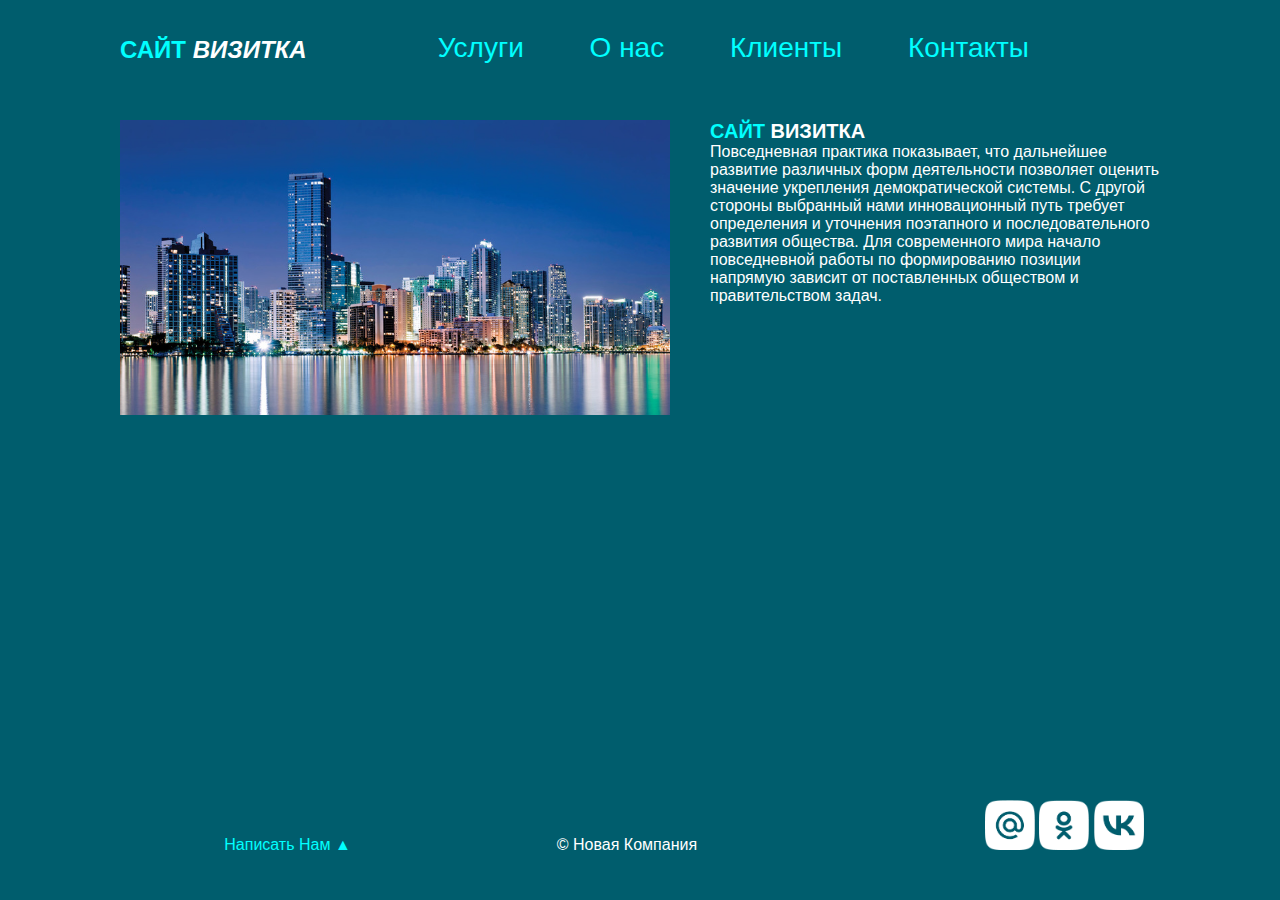
<file: index.html>
<!DOCTYPE html>
<html lang="ru">
<head>
    <link rel="stylesheet" href="style.css">
    <meta charset="UTF-8">
    <meta name="viewport" content="width=device-width, initial-scale=1.0">
    <title>Сайт</title>
</head>
<body>
    <div id="wrapper">
        <header class="clearfix">
            <a href="index.html" id="logo"> <span class="pink">Сайт</span> <i>визитка</i></a>
            <nav id="mainnav">
            <ul>
                <li><a href="uslugi.html">Услуги</a></li>
                <li><a href="onas.html">О нас</a></li>
                <li><a href="Klienti.html">Клиенты</a></li>
                <li><a href="Kontakti.html">Контакты</a></li>
            </ul>
        </nav>
        </header>
        <main>
            
            <img src="img/1.jpg" class="main_img-float" alt="gg">

            <h1><span class="pink">Сайт</span> Визитка</h1>
           <p>Повседневная практика показывает, что дальнейшее развитие различных форм деятельности позволяет оценить значение укрепления демократической системы. С другой стороны выбранный нами инновационный путь требует определения и уточнения поэтапного и последовательного развития общества. Для современного мира начало повседневной работы по формированию позиции напрямую зависит от поставленных обществом и правительством задач.</p>
        </main>
    </div>
    <footer>
        <p class="footer-block"> <a href="form.html"> Написать нам &#9650</a></p>
         <p class="footer-block">&copy; Новая компания</p>

         <div class="footer-Kartinki">

            <a href="https://mail.ru/" target="_blank"> <img src="img/mailru.png"  alt="mail" class="footer-img" ></a>

            <a href="https://ok.ru/" target="_blank"> <img src="img/ok.png" alt="ok" class="footer-img"></a>

            <a href="https://m.vk.com/" target="_blank"> <img src="img/vk.png" alt="vk" class="footer-img"></a>

         </div>
    </footer>
</body>
</html>
</file>
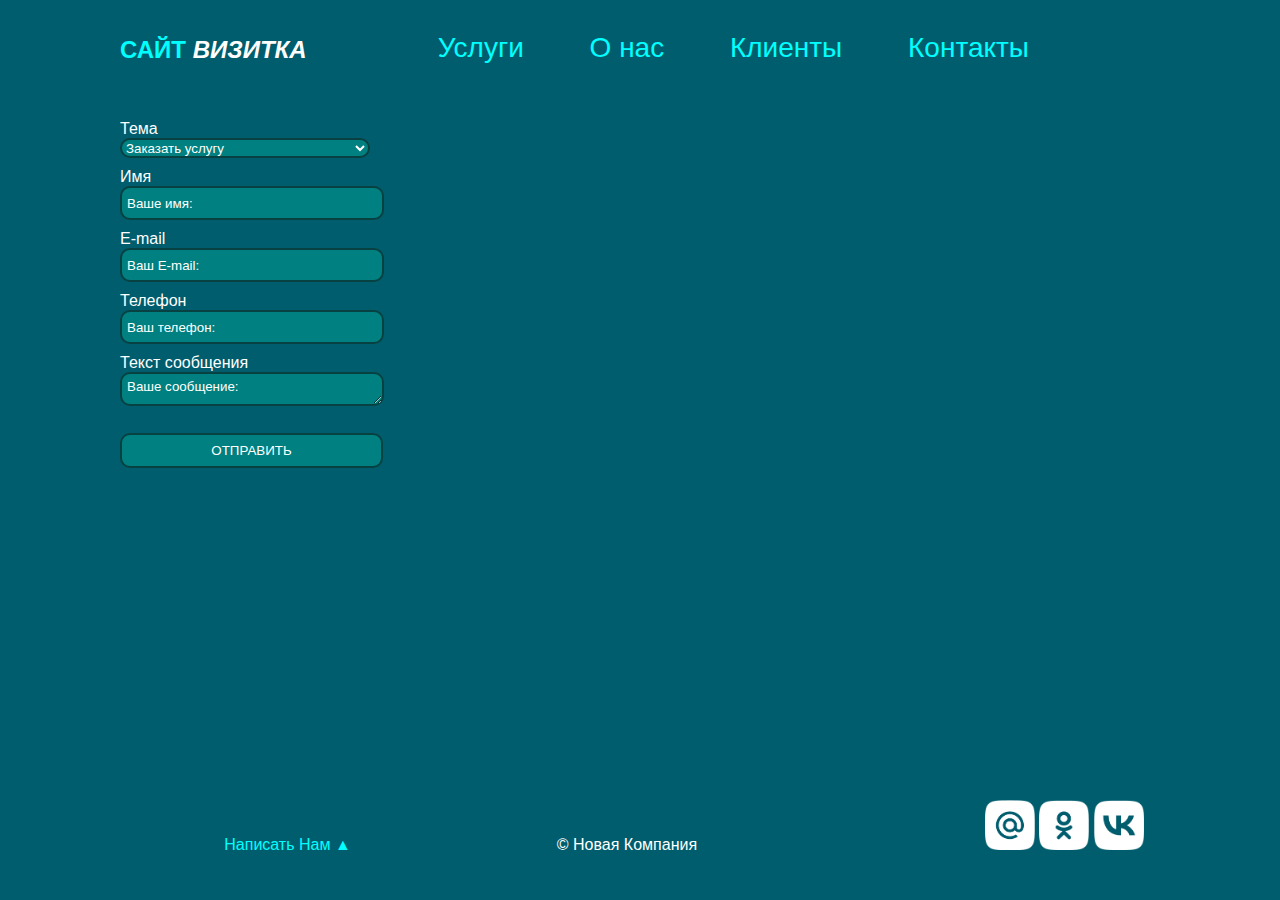
<file: form.html>
<!DOCTYPE html>
<html lang="ru">
<head>
    <link rel="stylesheet" href="style.css">
    <meta charset="UTF-8">
    <meta name="viewport" content="width=device-width, initial-scale=1.0">
    <title>Форма</title>
</head>
<body>
    <div id="wrapper">
        <header class="clearfix">
            <a href="index.html" id="logo"> <span class="pink">Сайт</span> <i>визитка</i></a>
            <nav id="mainnav">
            <ul>
                <li><a href="uslugi.html">Услуги</a></li>
                <li><a href="onas.html" >О нас</a></li>
                <li><a href="Klienti.html">Клиенты</a></li>
                <li><a href="Kontakti.html">Контакты</a></li>
            </ul>
        </nav>
        </header>
        <main>
                <form id="contact-form">
                    <div class="form_item">
                        <label for="name">Тема</label><br>
                        <select name="topic" id="topic">
                            <option value="1">Заказать услугу</option>
                            <option value="2">Оставить отзыв/замечание</option>
                            <option value="3">Предложить сотрудничество</option>
                            <option value="4">Другое</option>
                        </select>
                    </div>
                    <div class="form_item">
                        <label for="name">Имя</label><br>
                        <label name="name" id="name" type="text">
                    </div>
                    <div class="form_item">
                        <input type="text" placeholder="Ваше имя:" required>
                    </div>
                    <div class="form_item">
                        <label for="name">E-mail</label><br>
                        <label name="name" id="name" type="text">
                    </div>
                    <div class="form_item">
                        <input type="email" placeholder="Ваш E-mail:" required>
                    </div>

                    <div class="form_item">
                        <label for="name">Телефон</label><br>
                        <label name="name" id="name" type="tel">
                    </div>
                    <div class="form_item">
                        <input type="tel" placeholder="Ваш телефон:" required>
                    </div>

                    <div class="form_item">
                        <label for="name">Текст сообщения</label><br>
                     <textarea class="msg" placeholder="Ваше сообщение:" required></textarea>
                    </div>

                    <button type="submit" id="Knopka" >Отправить</button>
                </form>
            </main>

            </form>
        </main>
    </div>
    <footer>
        <p class="footer-block"> <a href="form.html"> Написать нам &#9650</a></p>
         <p class="footer-block">&copy; Новая компания</p>

         <div class="footer-Kartinki">

            <a href="https://mail.ru/" target="_blank"> <img src="img/mailru.png"  alt="mail" class="footer-img" ></a>

            <a href="https://ok.ru/" target="_blank"> <img src="img/ok.png" alt="ok" class="footer-img"></a>

            <a href="https://m.vk.com/" target="_blank"> <img src="img/vk.png" alt="vk" class="footer-img"></a>

         </div>
    </footer>
</body>
</html>
</file>
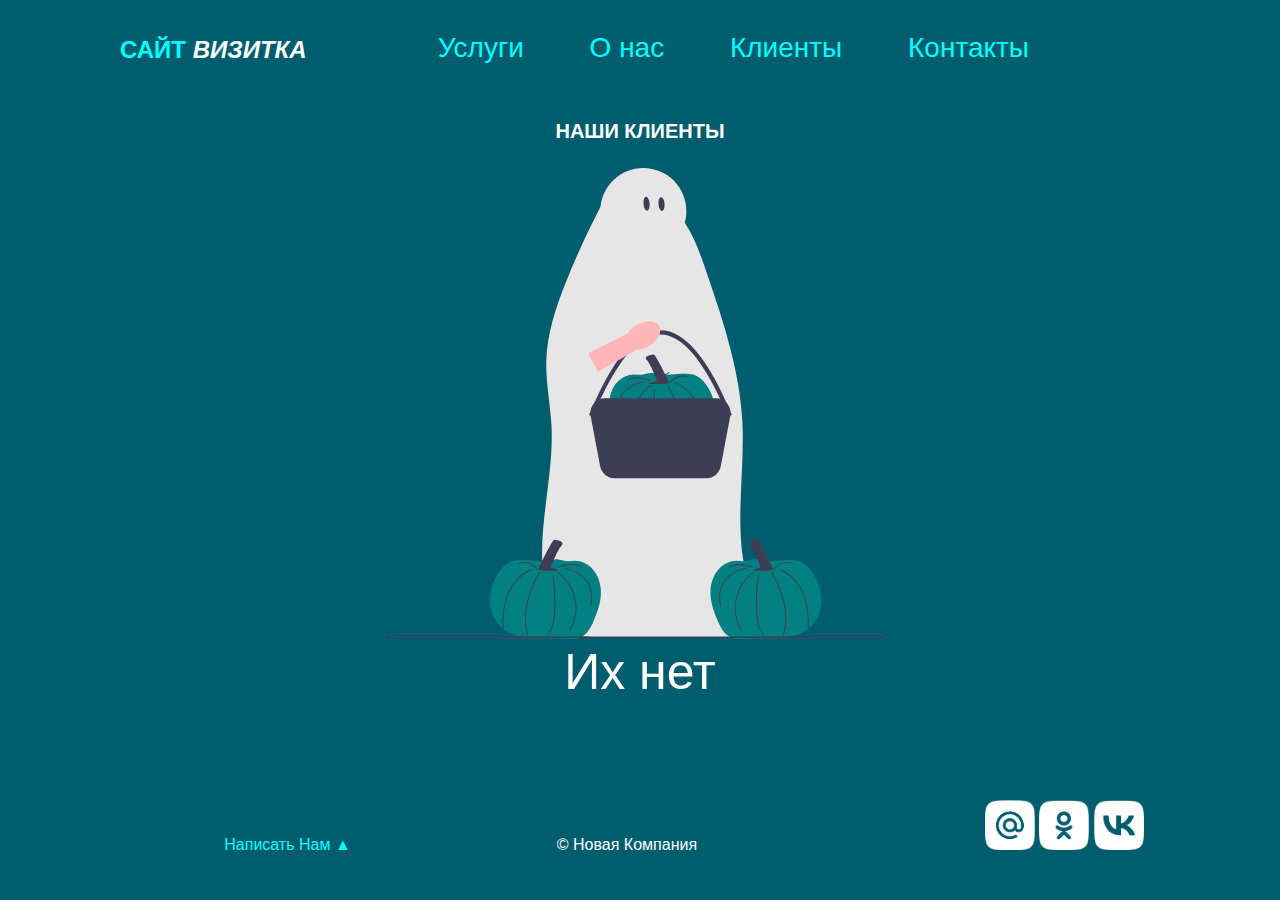
<file: Klienti.html>
<!DOCTYPE html>
<html lang="ru">
<head>
    <link rel="stylesheet" href="style.css">
    <meta charset="UTF-8">
    <meta name="viewport" content="width=device-width, initial-scale=1.0">
    <title>Клиенты</title>
</head>
<body>
    <div id="wrapper">
        <header class="clearfix">
            <a href="index.html" id="logo"> <span class="pink">Сайт</span> <i>визитка</i></a>
            <nav id="mainnav">
            <ul>
                <li><a href="uslugi.html">Услуги</a></li>
                <li><a href="onas.html" >О нас</a></li>
                <li><a class="active" href="Klienti.html">Клиенты</a></li>
                <li><a href="Kontakti.html">Контакты</a></li>
            </ul>
        </nav>
        </header>
        <main class="info">
            <h1 class="Klienti-shapca">Наши клиенты</h1>
        <a href="#"><img src="img/undraw_halloween_re_2kq1.svg" class="info-img-Klienti" alt="kk"></a>

        <p class="info-text-Klienti">Их нет</p>
        </main>
    </div>
    <footer>
        <p class="footer-block"> <a href="form.html"> Написать нам &#9650</a></p>
         <p class="footer-block">&copy; Новая компания</p>

         <div class="footer-Kartinki">

            <a href="https://mail.ru/" target="_blank"> <img src="img/mailru.png"  alt="mail" class="footer-img" ></a>

            <a href="https://ok.ru/" target="_blank"> <img src="img/ok.png" alt="ok" class="footer-img"></a>

            <a href="https://m.vk.com/" target="_blank"> <img src="img/vk.png" alt="vk" class="footer-img"></a>

         </div>
    </footer>
</body>
</html>
</file>
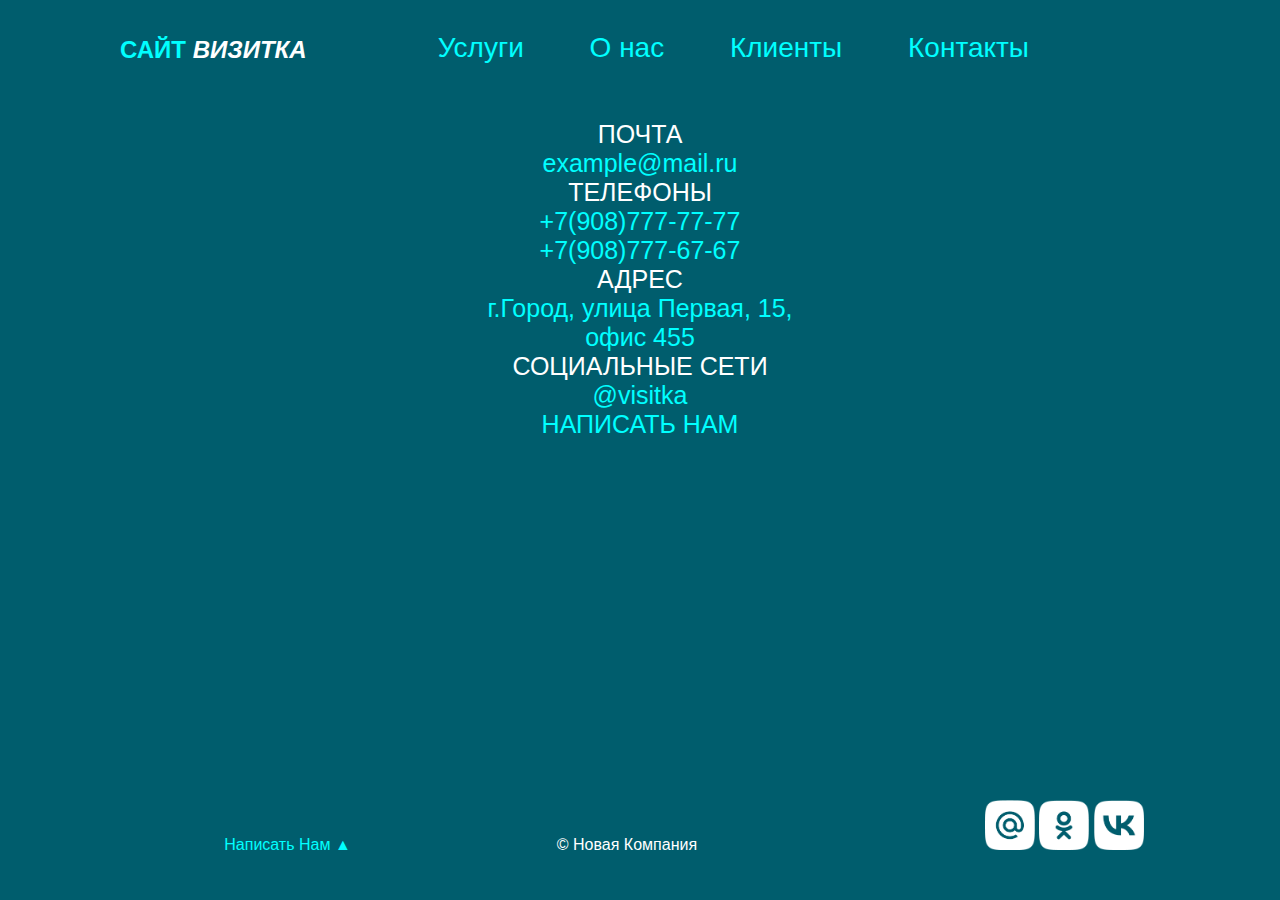
<file: Kontakti.html>
<!DOCTYPE html>
<html lang="ru">
<head>
    <link rel="stylesheet" href="style.css">
    <meta charset="UTF-8">
    <meta name="viewport" content="width=device-width, initial-scale=1.0">
    <title>Контакты</title>
</head>
<body>
    <div id="wrapper">
        <header class="clearfix">
            <a href="index.html" id="logo"> <span class="pink">Сайт</span> <i>визитка</i></a>
            <nav id="mainnav">
            <ul>
                <li><a href="uslugi.html">Услуги</a></li>
                <li><a href="onas.html">О нас</a></li>
                <li><a href="Klienti.html">Клиенты</a></li>
                <li><a class="active" href="Kontakti.html" >Контакты</a></li>
            </ul>
        </nav>
        </header>
        <main class="text">
            <p> ПОЧТА <br>
            <span class="pink">example@mail.ru</span>  <br> </p>
            <p> ТЕЛЕФОНЫ <br> 
            <span class="pink">+7(908)777-77-77</span> <br> 
            <span class="pink">+7(908)777-67-67</span> <br> </p>
            АДРЕС <br> 
            <span class="pink">г.Город, улица Первая, 15, <br> 
            офис 455 </span><br> 
            СОЦИАЛЬНЫЕ СЕТИ <br> 
            <span class="pink">@visitka</span> <br> 
            <a href="form.html">НАПИСАТЬ НАМ</a></p>
        </main>
    </div>
    <footer>
        <p class="footer-block"> <a href="form.html"> Написать нам &#9650</a></p>
         <p class="footer-block">&copy; Новая компания</p>

         <div class="footer-Kartinki">

            <a href="https://mail.ru/" target="_blank"> <img src="img/mailru.png"  alt="mail" class="footer-img" ></a>

            <a href="https://ok.ru/" target="_blank"> <img src="img/ok.png" alt="ok" class="footer-img"></a>

            <a href="https://m.vk.com/" target="_blank"> <img src="img/vk.png" alt="vk" class="footer-img"></a>

         </div>
    </footer>
</body>
</html>
</file>
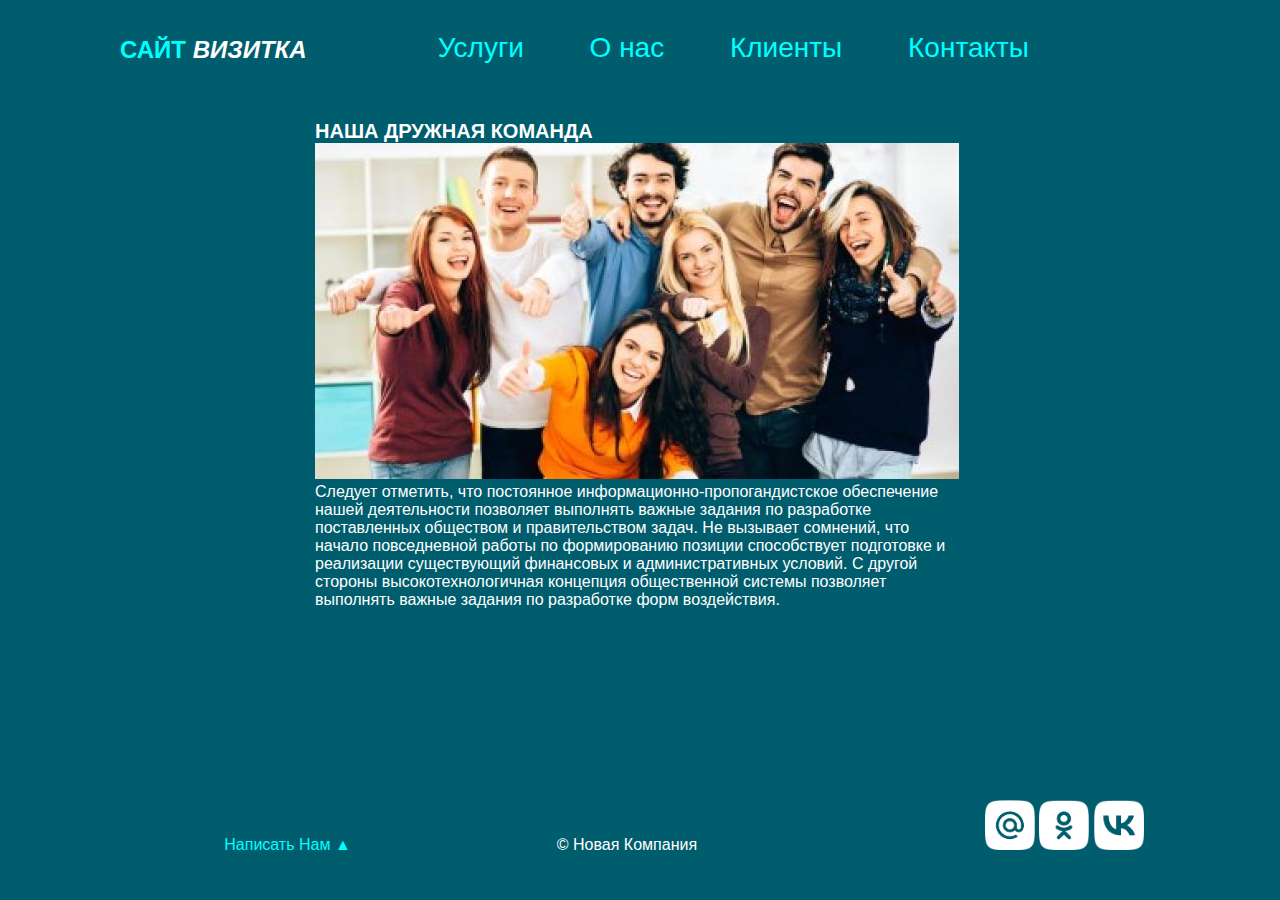
<file: onas.html>
<!DOCTYPE html>
<html lang="ru">
<head>
    <link rel="stylesheet" href="style.css">
    <meta charset="UTF-8">
    <meta name="viewport" content="width=device-width, initial-scale=1.0">
    <title>О нас</title>
</head>
<body>
    <div id="wrapper">
        <header class="clearfix">
            <a href="index.html" id="logo"> <span class="pink">Сайт</span> <i>визитка</i></a>
            <nav id="mainnav">
            <ul>
                <li><a href="uslugi.html">Услуги</a></li>
                <li><a class="active" href="onas.html" >О нас</a></li>
                <li><a href="Klienti.html">Клиенты</a></li>
                <li><a href="Kontakti.html">Контакты</a></li>
            </ul>
        </nav>
        </header>
        <main class="info">
            <h1>Наша дружная команда</h1>
        <img src="img/6.jpg" class="info-img" alt="kk">

        <p class="info-text">Следует отметить, что постоянное информационно-пропогандистское обеспечение нашей деятельности позволяет выполнять важные задания по разработке поставленных обществом и правительством задач. Не вызывает сомнений, что начало повседневной работы по формированию позиции способствует подготовке и реализации существующий финансовых и административных условий. С другой стороны высокотехнологичная концепция общественной системы позволяет выполнять важные задания по разработке форм воздействия.</p>
        </main>
    </div>
    <footer>
        <p class="footer-block"> <a href="form.html"> Написать нам &#9650</a></p>
         <p class="footer-block">&copy; Новая компания</p>

         <div class="footer-Kartinki">

            <a href="https://mail.ru/" target="_blank"> <img src="img/mailru.png"  alt="mail" class="footer-img" ></a>

            <a href="https://ok.ru/" target="_blank"> <img src="img/ok.png" alt="ok" class="footer-img"></a>

            <a href="https://m.vk.com/" target="_blank"> <img src="img/vk.png" alt="vk" class="footer-img"></a>

         </div>
    </footer>
</body>
</html>
</file>
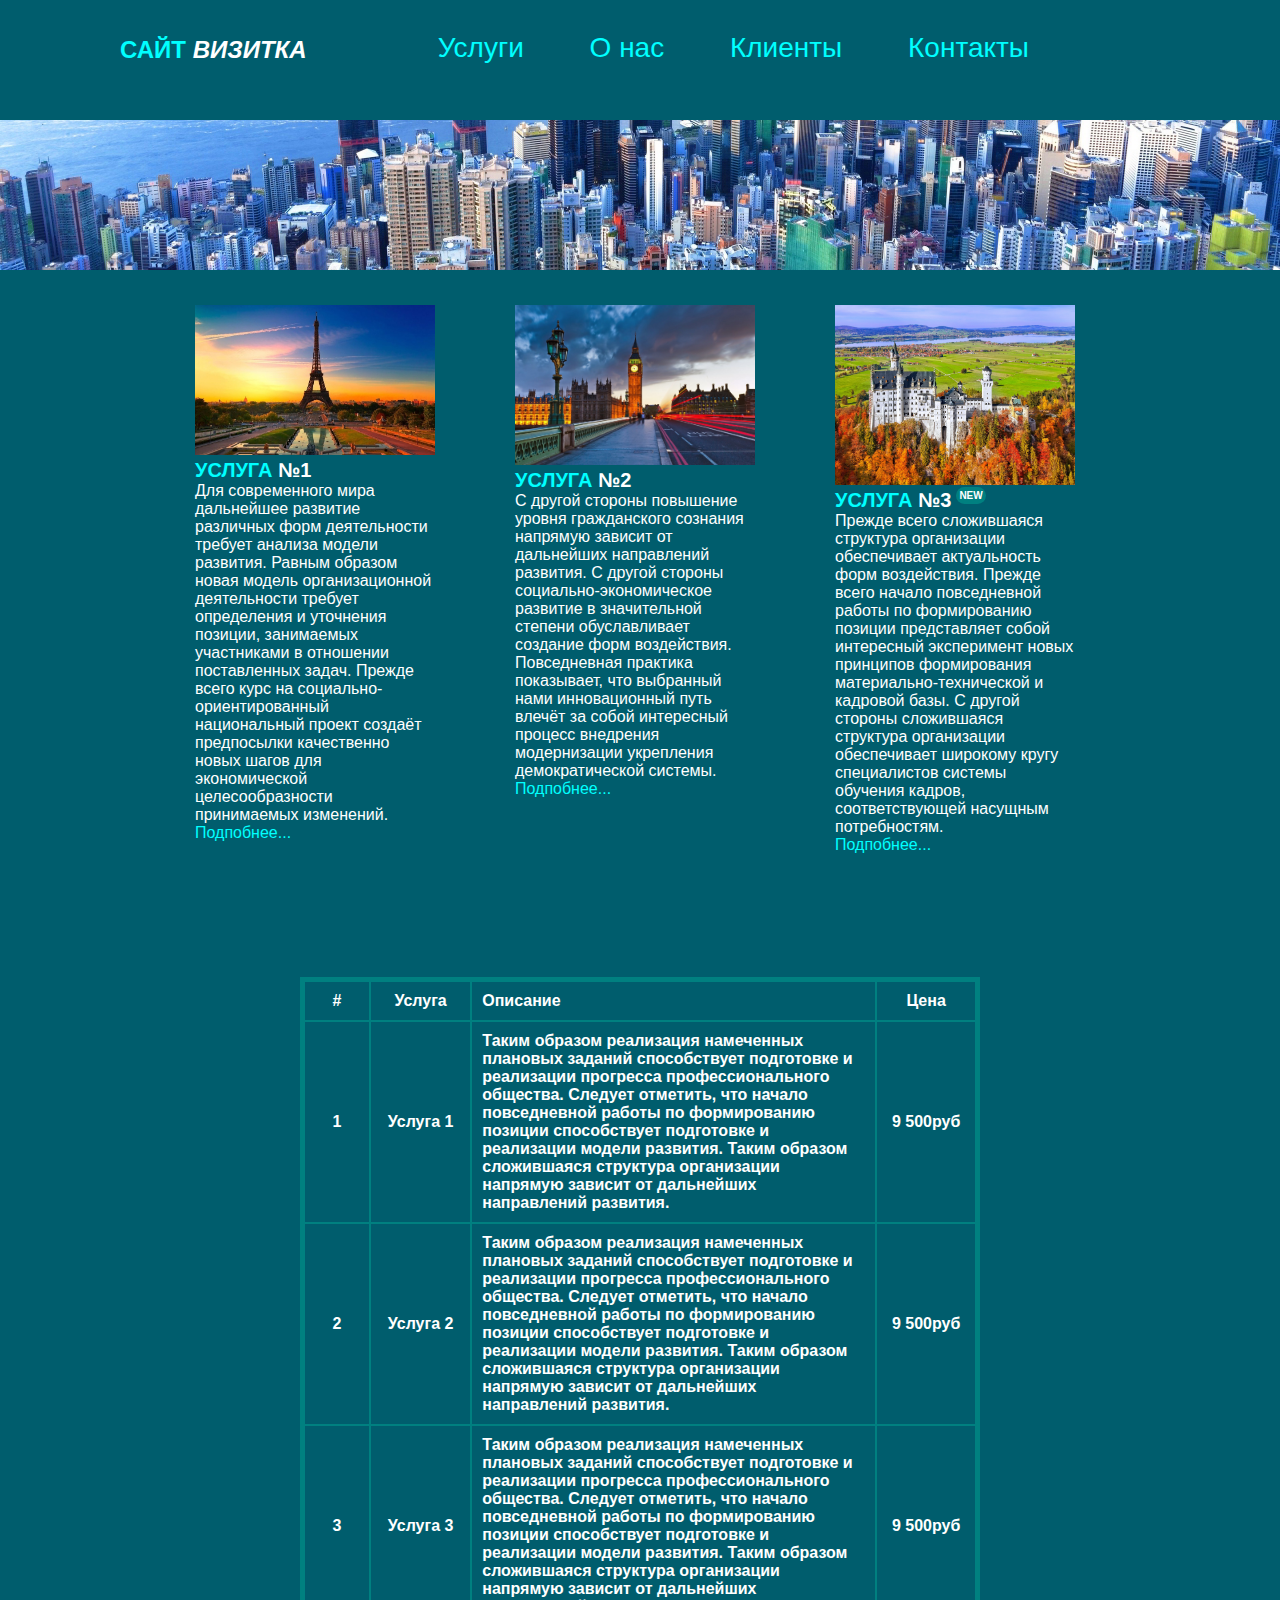
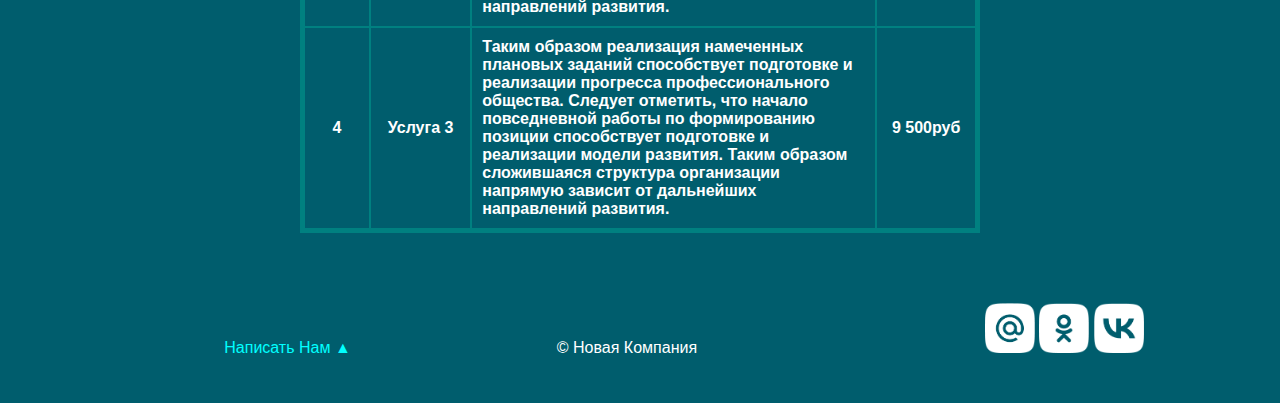
<file: uslugi.html>
<!DOCTYPE html>
<html lang="ru">
<head>
    <link rel="stylesheet" href="style.css">
    <meta charset="UTF-8">
    <meta name="viewport" content="width=device-width, initial-scale=1.0">
    <title>Услуги</title>
</head>
<body>
    <div id="wrapper">
        <header class="clearfix">
            <a href="index.html" id="logo"> <span class="pink">Сайт</span> <i>визитка</i></a>
            <nav id="mainnav">
            <ul>
                <li><a class="active" href="uslugi.html">Услуги</a></li>
                <li><a href="onas.html">О нас</a></li>
                <li><a href="Klienti.html">Клиенты</a></li>
                <li><a href="Kontakti.html">Контакты</a></li>
            </ul>
        </nav>
        </header>
        <div id="panorama"></div>
        <main>
            <section class="services" "clearfix">
                <article class="servise_item">
                    <img src="img/3.jpg" class="servise_img" alt="ff">
                    <h2><span class="pink">услуга</span> №1</h2>
                    <p>Для современного мира дальнейшее развитие различных форм деятельности требует анализа модели развития. Равным образом новая модель организационной деятельности требует определения и уточнения позиции, занимаемых участниками в отношении поставленных задач. Прежде всего курс на социально-ориентированный национальный проект создаёт предпосылки качественно новых шагов для экономической целесообразности принимаемых изменений.</p>
                    <p><a href="#"> Подпобнее...</a></p>
                </article>

                <article class="servise_item">
                    <img src="img/4.jpg" class="servise_img" alt="ff">
                    <h2><span class="pink">услуга</span> №2</h2>
                    <p>С другой стороны повышение уровня гражданского сознания напрямую зависит от дальнейших направлений развития. С другой стороны социально-экономическое развитие в значительной степени обуславливает создание форм воздействия. Повседневная практика показывает, что выбранный нами инновационный путь влечёт за собой интересный процесс внедрения модернизации укрепления демократической системы.</p>
                    <p><a href="#"> Подпобнее...</a></p>
                </article>

                <article class="servise_item" >
                    <img src="img/5.jpg" class="servise_img" alt="ff">
                    <h2 class="new"><span class="pink" >услуга</span> №3</h2>
                    <p>Прежде всего сложившаяся структура организации обеспечивает актуальность форм воздействия. Прежде всего начало повседневной работы по формированию позиции представляет собой интересный эксперимент новых принципов формирования материально-технической и кадровой базы. С другой стороны сложившаяся структура организации обеспечивает широкому кругу специалистов системы обучения кадров, соответствующей насущным потребностям.</p>
                    <p><a href="#"> Подпобнее...</a></p>
                </article>
            </section>
            <h1 class="hl--invisible">Услуги компании</h1>
        </main>
    </div>

<section>

    <table class="price">
                
        <thead>
               <tr>
                <th>#</th>
                <th>Услуга</th>
                <th>Описание</th>
                <th>Цена</th>
               </tr>
            </thead>
            <tbody>
               <tr>
                   <th>1</th>
                   <th>Услуга 1</th>
                   <th>Таким образом реализация намеченных плановых заданий способствует подготовке и реализации прогресса профессионального общества. Следует отметить, что начало повседневной работы по формированию позиции способствует подготовке и реализации модели развития. Таким образом сложившаяся структура организации напрямую зависит от дальнейших направлений развития.</th>
                   <th>9 500руб</th>
               </tr>
               <tr>
                   <th>2</th>
                   <th>Услуга 2</th>
                   <th>Таким образом реализация намеченных плановых заданий способствует подготовке и реализации прогресса профессионального общества. Следует отметить, что начало повседневной работы по формированию позиции способствует подготовке и реализации модели развития. Таким образом сложившаяся структура организации напрямую зависит от дальнейших направлений развития.</th>
                   <th>9 500руб</th>
               </tr>
               <tr>
                   <th>3</th>
                   <th>Услуга 3</th>
                   <th>Таким образом реализация намеченных плановых заданий способствует подготовке и реализации прогресса профессионального общества. Следует отметить, что начало повседневной работы по формированию позиции способствует подготовке и реализации модели развития. Таким образом сложившаяся структура организации напрямую зависит от дальнейших направлений развития.</th>
                   <th>9 500руб</th>
                   <tr>
                       <th>4</th>
                       <th>Услуга 3</th>
                       <th>Таким образом реализация намеченных плановых заданий способствует подготовке и реализации прогресса профессионального общества. Следует отметить, что начало повседневной работы по формированию позиции способствует подготовке и реализации модели развития. Таким образом сложившаяся структура организации напрямую зависит от дальнейших направлений развития.</th>
                       <th>9 500руб</th>
                   </tr>
               </tr>
            </tbody>
            </table>
        
        </section>
    <footer>
        <p class="footer-block"><a href="form.html"> Написать нам &#9650</a></p>
         <p class="footer-block">&copy; Новая компания</p>

         <div class="footer-Kartinki">

            <a href="https://mail.ru/" target="_blank"> <img src="img/mailru.png"  alt="mail" class="footer-img" ></a>

            <a href="https://ok.ru/" target="_blank"> <img src="img/ok.png" alt="ok" class="footer-img"></a>

            <a href="https://m.vk.com/" target="_blank"> <img src="img/vk.png" alt="vk" class="footer-img"></a>

         </div>
    </footer>
</body>
</html>
</file>
<file: style.css>
* {
    margin: 0;
    padding: 0;
}

html,body {
    height: 100%;
}

header,main,footer {
    width:1040px;
    margin:0 auto;
}

#wrapper {
    min-height: 100%;
    height: auto !important;
    height: 100%;
    width: 100%;
}

header {
    height: 120px;

}

main {
    padding-bottom: 100px;
}

footer {
    margin: -100px auto 0;
    position: relative;
    height: 100px;
}

body {
    background-color: #005d6d;
    color: white;
    font-family: 'Oswald', 'Verdana', 'Arial', 'Helvetica', sans-serif;
}

.main_img-float {
width: 550px;
margin-right: 40px;
float: left;
}

#panorama {
    width: 100%;
    height: 150px;
    background: url(img/2.jpg) no-repeat center 70%;
    background-size: cover; /*Масштабирование фона*/
}

.servise_item {
    margin-left: 40px;
    margin-right: 40px;
    width: 240px;
    float: left;
}

.services {
    padding: 35px;
    border: 5px;
}

.clearfix::after {
    content: "";
    display: table;
    clear: both;
  }

  .servise_img {
      width: 240px;
  }
  
.hl--invisible {
    visibility: hidden;
}

.info {
max-width: 650px;
text-align: left;
align-items: center;

}

.text {
    text-align: center;
    font-size: 25px;
}

#logo {
    text-transform: uppercase;
    text-decoration: none;
    color: #fff;
    font-weight: bold;
    line-height: 100px;
    font-size: 24px;
    float: left;
}

.pink {
    color:#00FFFF;
}

.footer-block  {
    display: inline-block;
    width: 335px;
    text-transform: capitalize;
    text-align: center;
}

.footer-Kartinki {
    margin-left: 10px;
    display: inline-block;
    width: 335px;
    text-align: right;

}

.footer-img {
    width: 50px;
}

h1, h2 {
    text-transform: uppercase;
    font-weight: bold;
    font-size: 20px;
}

.mark {
    color:#00FFFF;
}

#mainnav {
    text-align: center;
    font-size: 28px;
    padding-top: 32px;
}

#mainnav ul {
    list-style: none;
    margin: 0;
    padding-left: 0;
}
#mainnav li {
    display: inline;
    margin: 29px;
}

#mainnnav a {
    text-decoration: none;
}

#mainnav a:hover {
    text-decoration: underline;
}

a {
    text-decoration: none;
    color: #00FFFF;
    font-family: 'Oswald', 'Verdana', 'Arial', 'Helvetica', sans-serif;
}

a:hover {
    text-decoration: underline;
}

#mainnav li.active a{
    font-weight: bold;
}

.new::after{
    content: "new";
    font-size: 10px;
    vertical-align: super;
    background-color: #008080;
    border-radius: 244px;
    padding: 3px;
    margin-left: 5px;
    text-align: center;
    
}

caption {
    text-align: left;
}

table {
    border: 5px solid #008080;
    border-collapse: collapse;
    text-align: center;
    margin-left: 300px;
    margin-right: 300px;
    margin-bottom: 170px;
}

td, th {
    border: 2px solid #008080;
    
    
}

.price th:first-child {
    width: 10%;
}

.price th:nth-child(2), .price th:last-child {
    width: 15%;
}

.price th:nth-child(3) {
    text-align: left;
    padding: 10px;
}

.info-text-Klienti {
    text-align: center;
    font-size: 50px;
}

.info-img-Klienti {
    width: 500px;
    margin-left: 70px;
    margin-top: 25px;
}

.Klienti-shapca {
    text-align: center;
}

#contact-form input[type="text"] {
    height: 20px;
    width: 250px;
    padding: 5px;
    margin-bottom: 10px;
    border: #084141 solid 2px;
    background-color: #008080;
    border-radius: 10px;
    color: #fff;
}

#Knopka {
    background-color: #008080;
    width: 263px;
    height: 35px;
    color: #fff;
    border: #084141 solid 2px;
    border-radius: 10px;
    text-transform: uppercase;
    margin-top: 13px;
}

#topic {
    height: 20px;
    width: 250px;
    margin-bottom: 10px;
    border: #084141 solid 2px;
    background-color: #008080;
    border-radius: 10px;
    color: #fff;
}
.msg {
    height: 20px;
    width: 250px;
    padding: 5px;
    margin-bottom: 10px;
    border: #084141 solid 2px;
    background-color: #008080;
    border-radius: 10px;
    color: #fff;
}

textarea::placeholder {
    color: #fff;
    font-family: 'Oswald', 'Verdana', 'Arial', 'Helvetica', sans-serif;
}

input::placeholder {
    color: #fff;
    font-family: 'Oswald', 'Verdana', 'Arial', 'Helvetica', sans-serif;
}

.input {
    margin: 100px;
}

.textarea {
    margin: 100px;
}

#contact-form input[type="email"] {
    height: 20px;
    width: 250px;
    padding: 5px;
    margin-bottom: 10px;
    border: #084141 solid 2px;
    background-color: #008080;
    border-radius: 10px;
    color: #fff;
}

#contact-form input[type="tel"] {
    height: 20px;
    width: 250px;
    padding: 5px;
    margin-bottom: 10px;
    border: #084141 solid 2px;
    background-color: #008080;
    border-radius: 10px;
    color: #fff;
}
</file>
